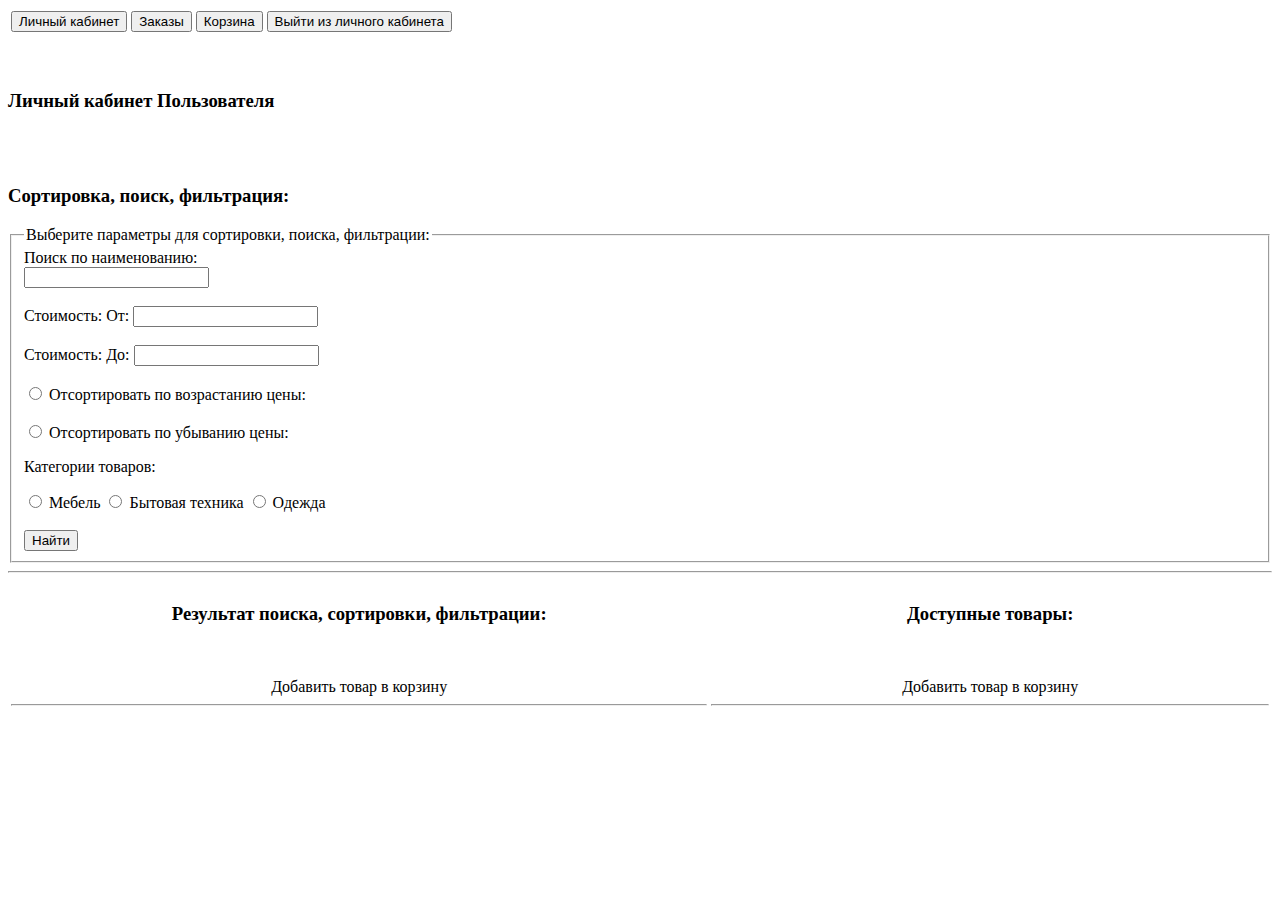
<file: target/classes/templates/user/index.html>
<!DOCTYPE html>
<html lang="en">
<head>
    <meta charset="UTF-8">
    <title>Личный кабинет</title>
    <link th:href="@{/css/index.css}" type="text/css" rel="stylesheet">
</head>
<body>
<table style="border: 0">
    <tbody>
    <tr>
        <td>
            <form method="get" th:action="@{/person_account}">
                <button type="submit">Личный кабинет</button>
            </form>
        </td>
        <td>
            <form method="get" th:action="@{/orders}">
                <input type="submit" value="Заказы">
            </form>
        </td>
        <td>
            <form method="get" th:action="@{/cart}">
                <button type="submit">Корзина</button>
            </form>
        </td>
        <td>
            <form method="post" th:action="@{/logout}">
                <button type="submit">Выйти из личного кабинета</button>
            </form>
        </td>
    </tr>
    </tbody>
</table>
<br><br>
<h3>Личный кабинет Пользователя</h3>
<br><br>
<h3>Сортировка, поиск, фильтрация:</h3>
<form th:method="POST" th:action="@{/person_account/product/search}">
    <fieldset>
        <legend>Выберите параметры для сортировки, поиска, фильтрации:</legend>
        <label for="search">Поиск по наименованию: </label>
        <br>
        <input type="text" id="search" name="search" th:value="*{value_search}">
        <br><br>
        <label for="ot">Стоимость: От:</label>
        <input type="text" name="ot" id="ot" th:value="*{value_price_ot}">
        <br><br>
        <label for="do">Стоимость: До:</label>
        <input type="text" name="do" id="do" th:value="*{value_price_do}">
        <br><br>
        <div>
            <input type="radio" id="ascending_price" name="price" value="sorted_by_ascending_price">
            <label for="ascending_price">Отсортировать по возрастанию цены:</label>
            <br><br>
            <input type="radio" id="descending_price" name="price" value="sorted_by_descending_price">
            <label for="descending_price">Отсортировать по убыванию цены:</label>
            <p>Категории товаров: </p>
            <input type="radio" id="furniture" name="contract" value="furniture">
            <label for="furniture">Мебель</label>
            <input type="radio" id="appliances" name="contract" value="appliances">
            <label for="appliances">Бытовая техника</label>
            <input type="radio" id="clothes" name="contract" value="clothes">
            <label for="clothes">Одежда</label>
            <br>
            <br>
            <input type="submit" value="Найти">
        </div>
    </fieldset>
</form>
<hr>
<table  style="width: 100%" >
    <tbody style="vert-align: top">
    <tr style="text-align: center">
        <td style="vertical-align: top">
            <h3>Результат поиска, сортировки, фильтрации:</h3>
            <div th:each="product : ${search_product}">
                <img th:src="'/img/' + ${product.imageList[0].getFileName()}" width="300px">
                <br>
                <a th:href="@{/product/info/{id}(id=${product.getId()})}" th:text="${product.getTitle()}"></a>
                <p th:text="'Цена: ' + ${product.getPrice()}"></p>
                <a th:href="@{/cart/add/{id}(id=${product.getId()})}">Добавить товар в корзину</a>
                <hr>
            </div>
        </td>
        <td style="vertical-align: top">
            <h3>Доступные товары: </h3>
            <div th:each="product : ${products}">
                <img th:src="'/img/' + ${product.imageList[0].getFileName()}" width="300px">
                <br>
                <a th:href="@{/product/info/{id}(id=${product.getId()})}" th:text="${product.getTitle()}"></a>
                <p th:text="'Цена: ' + ${product.getPrice()}"></p>
                <a th:href="@{/cart/add/{id}(id=${product.getId()})}">Добавить товар в корзину</a>
                <hr>
            </div>
        </td>
    </tr>
    </tbody>
</table>
</body>
</html>
</file>
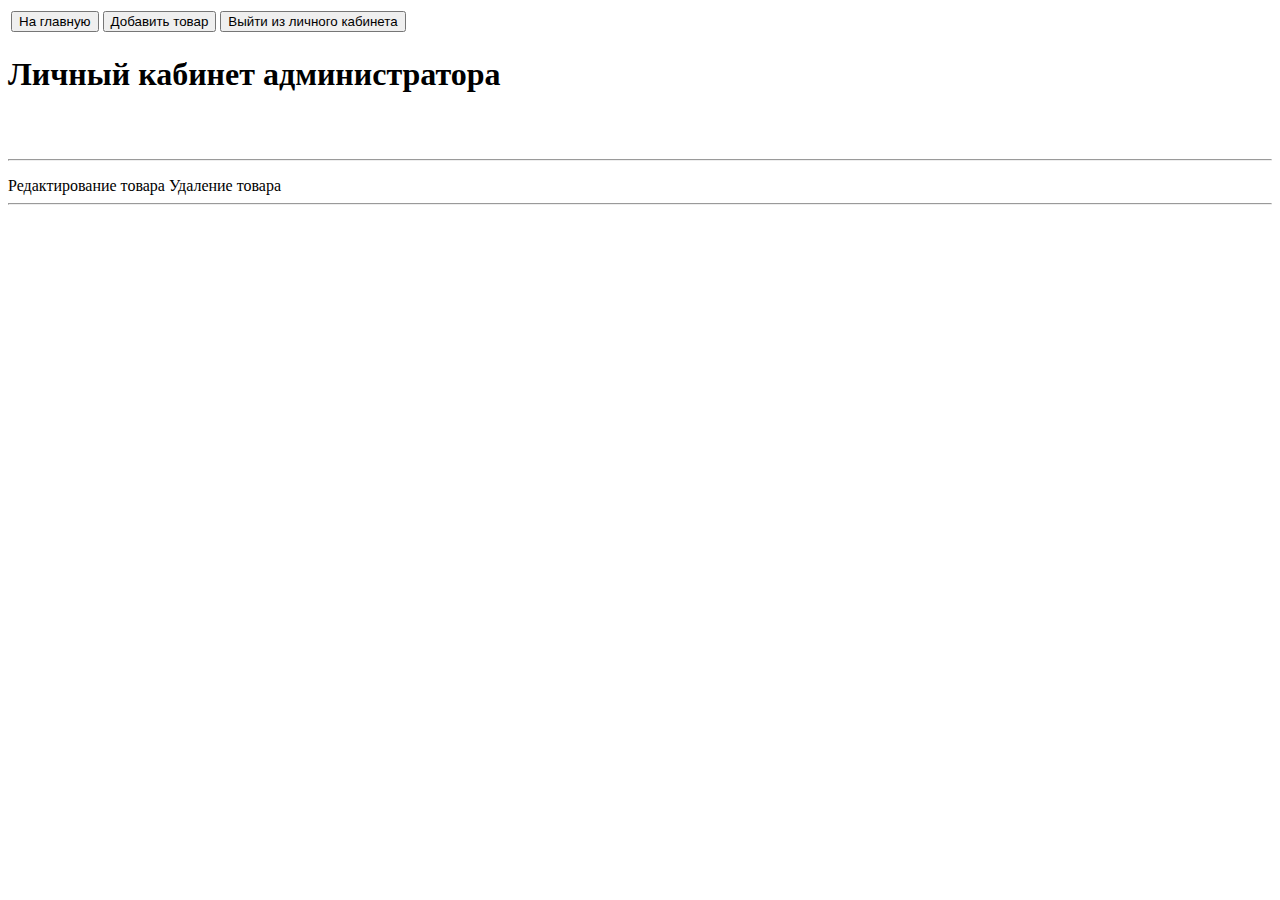
<file: target/classes/templates/admin.html>
<!DOCTYPE html>
<html lang="en">
<head>
    <meta charset="UTF-8">
    <title>Личный кабинет администратора</title>
    <link th:href="@{/css/index.css}" type="text/css" rel="stylesheet">
</head>
<body>
<table style="border: 0">
    <tbody>
    <tr>
        <td>
            <form method="get" th:action="@{/product}">
                <button type="submit">На главную</button>
            </form>
        </td>
        <td>
            <form method="get" th:action="@{/admin/product/add}">
                <button type="submit">Добавить товар</button>
            </form>
        </td>
        <td>
            <form method="post" th:action="@{/logout}">
                <button type="submit">Выйти из личного кабинета</button>
            </form>
        </td>
    </tr>
    </tbody>
</table>
<h1>Личный кабинет администратора</h1>
<br><br>
<hr>
<div th:each="product : ${products}">
    <p th:text="'Наименование: ' + ${product.getTitle()}"></p>
    <p th:text="'Описание: ' + ${product.getDescription()}"></p>
    <p th:text="'Цена: ' + ${product.getPrice()}"></p>
    <p th:text="'Cклад: ' + ${product.getWarehouse()}"></p>
    <p th:text="'Продавец: ' + ${product.getSeller()}"></p>
    <p th:text="'Категория: ' + ${product.getCategory().getName()}"></p>
    <a th:href="@{/admin/product/edit/{id}(id=${product.getId()})}">Редактирование товара</a>
    <a th:href="@{/admin/product/delete/{id}(id=${product.getId()})}">Удаление товара</a>
    <hr>
</div>
</body>
</html>
</file>
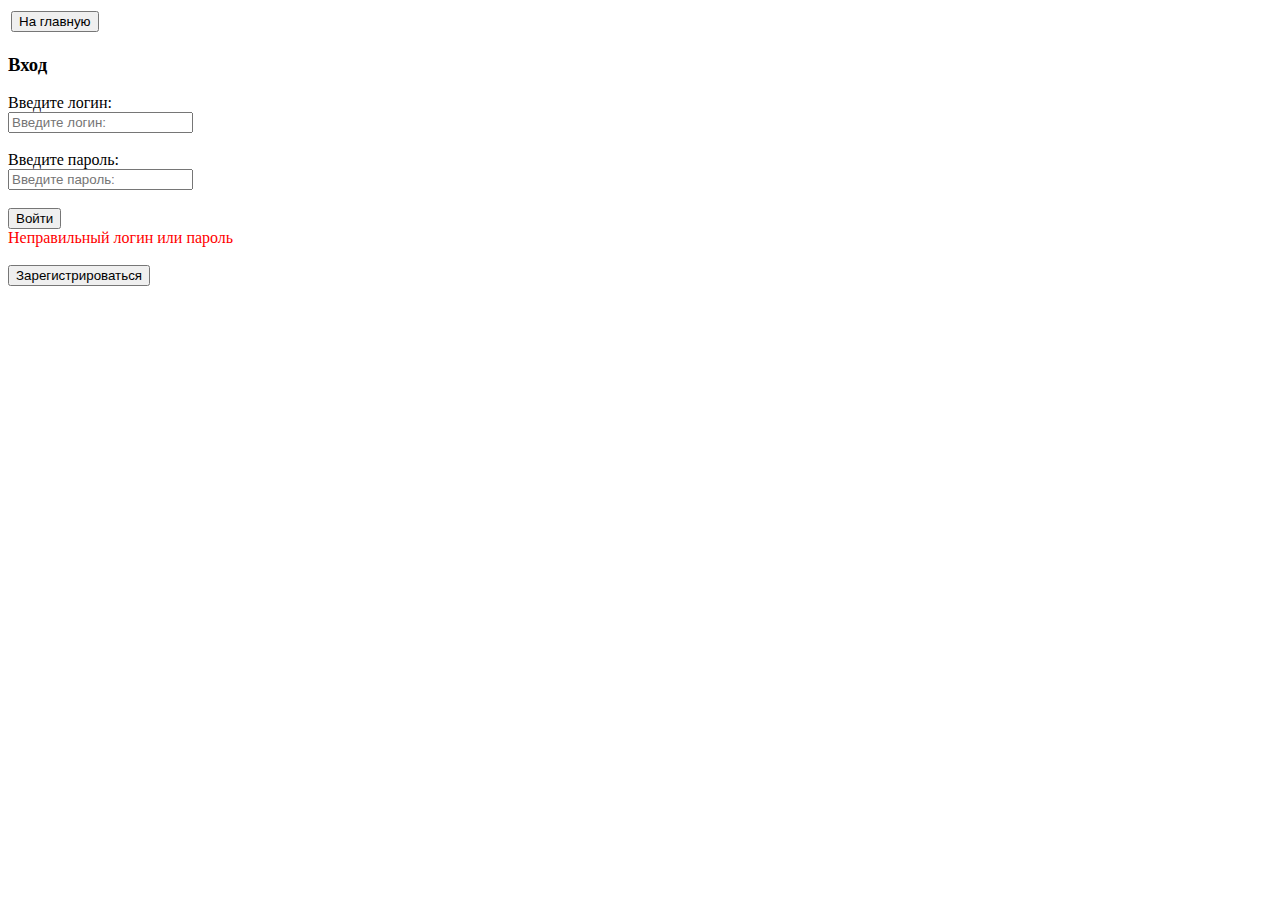
<file: target/classes/templates/authentication.html>
<!DOCTYPE html>
<html lang="en">
<head>
    <meta charset="UTF-8">
    <title>Аутентификация</title>
    <link th:href="@{/css/index.css}" type="text/css" rel="stylesheet">
</head>
<body>
<table>
    <tbody>
    <tr>
        <td>
            <form method="get" th:action="@{/product}">
                <button type="submit">На главную</button>
            </form>
        </td>
    </tr>
    </tbody>
</table>
<h3>Вход</h3>
<form method="post" action="/process_login">
    <input type="hidden" th:name="${_csrf.parameterName}" th:value="${_csrf.token}">
    <label for="username">Введите логин: </label><br>
    <input type="text" placeholder="Введите логин:  " name="username" id="username">
    <br>
    <br>
    <label for="password">Введите пароль: </label><br>
    <input type="password" placeholder="Введите пароль:" name="password" id="password">
    <br><br>
    <input type="submit" value="Войти">
</form>
<div th:if="${param.error}" style="color: red">
    Неправильный логин или пароль
</div>
<br>
<form method="get" th:action="@{/registration}">
    <button type="submit">Зарегистрироваться</button>
</form>
</body>
</html>
</file>
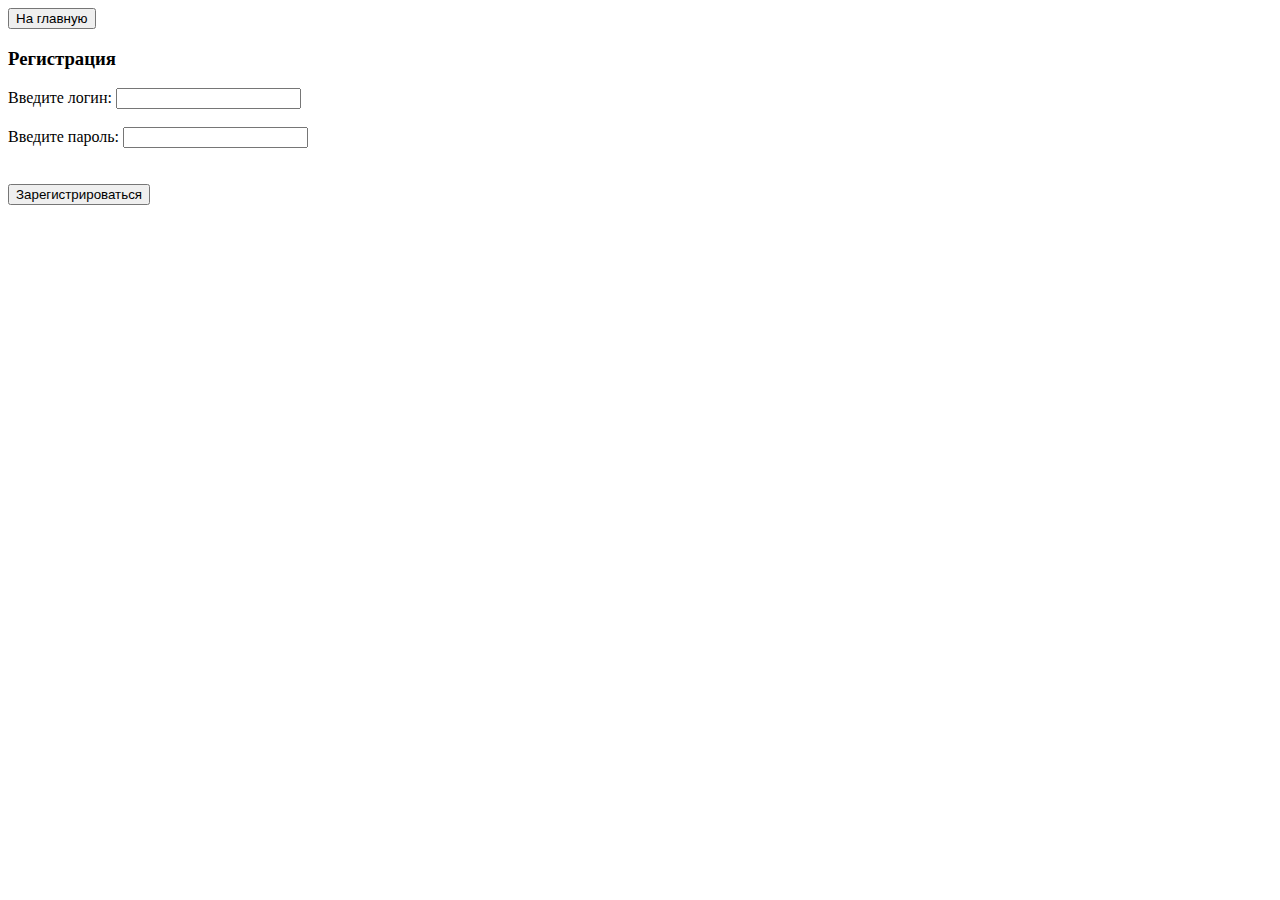
<file: target/classes/templates/registration.html>
<!DOCTYPE html>
<html lang="en">
<head>
    <meta charset="UTF-8">
    <title>Регистрация</title>
    <link th:href="@{/css/index.css}" type="text/css" rel="stylesheet">
</head>
<body>
<form method="get" th:action="@{/product}">
    <button type="submit">На главную</button>
</form>
<h3>Регистрация</h3>
<form method="post" th:actioin="@{/registration}" th:object="${person}">
    <input type="hidden" th:name="${_csrf.parameterName}" th:value="${_csrf.token}">
    <label for="login">Введите логин: </label>
    <input type="text" th:field="*{login}" id="login">
    <div style="color: red" th:if="${#fields.hasErrors('login')}" th:errors="*{login}"></div>
    <br>
    <label for="password">Введите пароль: </label>
    <input type="password" th:field="*{password}" id="password">
    <div style="color: red" th:if="${#fields.hasErrors('password')}" th:errors="*{password}"></div>
    <br><br>
    <input type="submit" value="Зарегистрироваться">
</form>
</body>
</html>
</file>
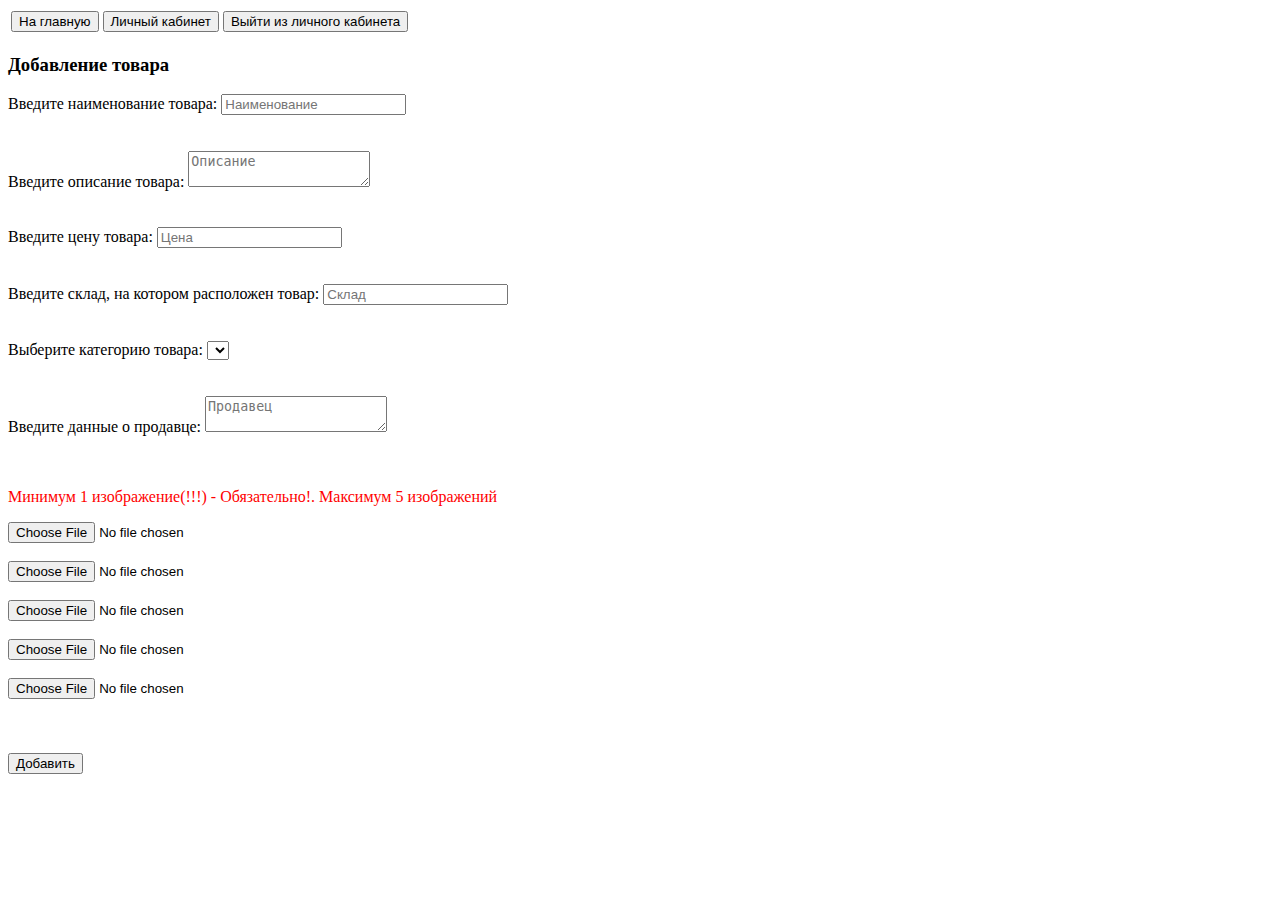
<file: target/classes/templates/product/addProduct.html>
<!DOCTYPE html>
<html lang="en">
<head>
    <meta charset="UTF-8">
    <title>Добавление товара</title>
    <link th:href="@{/css/index.css}" type="text/css" rel="stylesheet">
</head>
<body>
<table style="border: 0">
    <tbody>
    <tr>
        <td>
            <form method="get" th:action="@{/product}">
                <button type="submit">На главную</button>
            </form>
        </td>
        <td>
            <form method="get" th:action="@{/admin}">
                <button type="submit">Личный кабинет</button>
            </form>
        </td>
        <td>
            <form method="post" th:action="@{/logout}">
                <button type="submit">Выйти из личного кабинета</button>
            </form>
        </td>
    </tr>
    </tbody>
</table>
<h3>Добавление товара</h3>
<form th:method="POST" th:action="@{/admin/product/add}" th:object="${product}" enctype="multipart/form-data">
    <label for="title">Введите наименование товара: </label>
    <input type="text" th:field="*{title}" placeholder="Наименование" id="title">
    <div style="color: red" th:if="${#fields.hasErrors('title')}" th:errors="*{title}"></div>
    <br>
    <br>
    <label for="description">Введите описание товара: </label>
    <textarea th:field="*{description}" placeholder="Описание" id="description"></textarea>
    <div style="color: red" th:if="${#fields.hasErrors('description')}" th:errors="*{description}"></div>
    <br>
    <br>
    <label for="price">Введите цену товара: </label>
    <input type="number" th:field="*{price}" min="1" step="0.00" placeholder="Цена" id="price">
    <div style="color: red" th:if="${#fields.hasErrors('price')}" th:errors="*{price}"></div>
    <br>
    <br>
    <label for="warehouse">Введите cклад, на котором расположен товар: </label>
    <input type="text" th:field="*{warehouse}" placeholder="Cклад" id="warehouse">
    <div style="color: red" th:if="${#fields.hasErrors('warehouse')}" th:errors="*{warehouse}"></div>
    <br>
    <br>
    <label for="category">Выберите категорию товара: </label>
    <select name="category" th:field="*{category}" id="category">
        <div th:each="element : ${category}">
            <option th:text="${element.getName()}" th:value="${element.getId()}">
        </div>
    </select>
    <div style="color: red" th:if="${#fields.hasErrors('category')}" th:errors="*{category}"></div>
    <br>
    <br>
    <label for="seller">Введите данные о продавце: </label>
    <textarea th:field="*{seller}" placeholder="Продавец" id="seller"></textarea>
    <div style="color: red" th:if="${#fields.hasErrors('seller')}" th:errors="*{seller}"></div>
    <br>
    <br>
    <p style="color: red">Минимум 1 изображение(!!!) - Обязательно!. Максимум 5 изображений</p>
    <input type="file" name="file_one"><br><br>
    <input type="file" name="file_two"><br><br>
    <input type="file" name="file_three"><br><br>
    <input type="file" name="file_four"><br><br>
    <input type="file" name="file_five"><br><br>
    <br>
    <br>
    <input type="submit" value="Добавить">
</form>
</body>
</html>
</file>
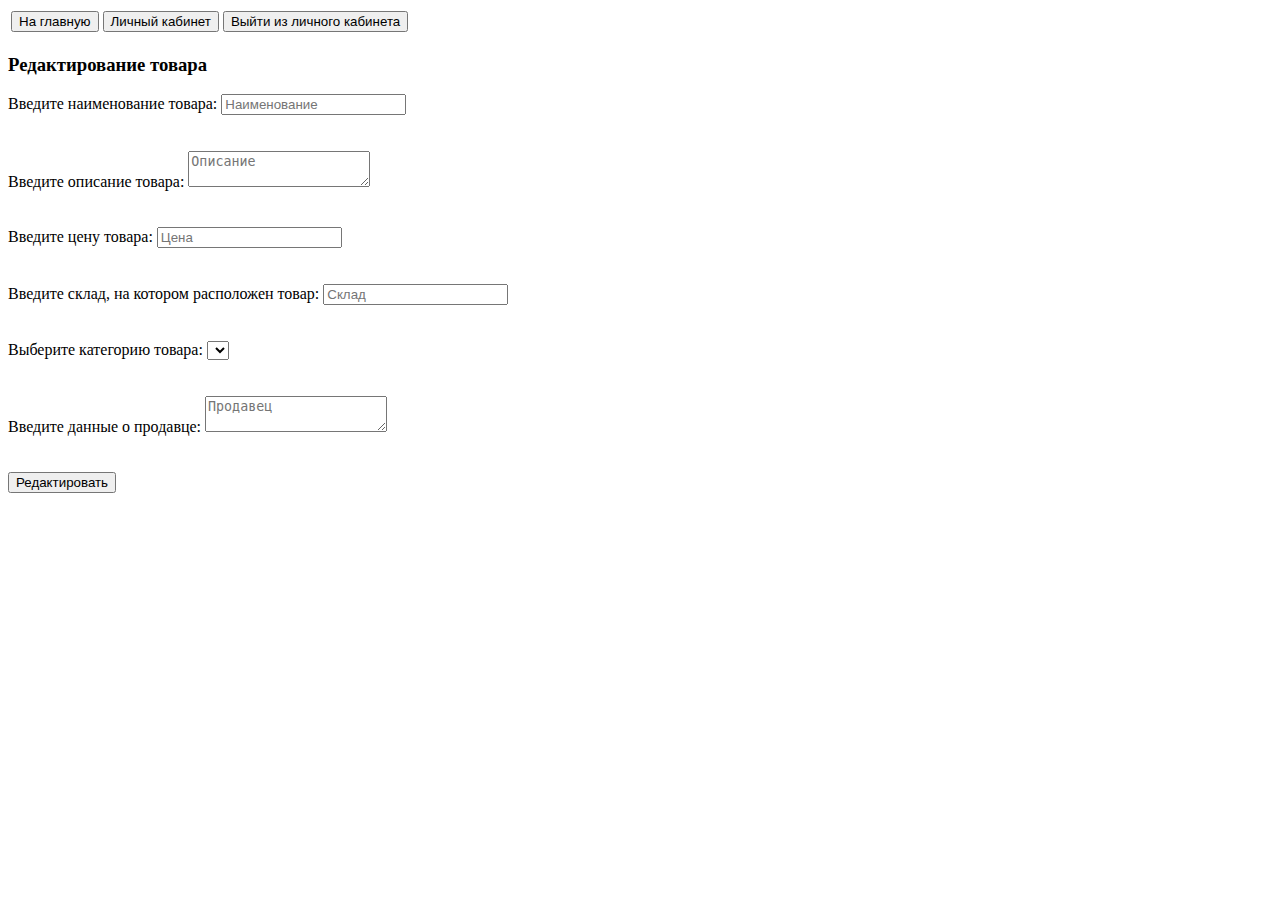
<file: target/classes/templates/product/editProduct.html>
<!DOCTYPE html>
<html lang="en">
<head>
    <meta charset="UTF-8">
    <title>Редактирование товара</title>
    <link th:href="@{/css/index.css}" type="text/css" rel="stylesheet">
</head>
<body>
<table style="border: 0">
    <tbody>
    <tr>
        <td>
            <form method="get" th:action="@{/product}">
                <button type="submit">На главную</button>
            </form>
        </td>
        <td>
            <form method="get" th:action="@{/admin}">
                <button type="submit">Личный кабинет</button>
            </form>
        </td>
        <td>
            <form method="post" th:action="@{/logout}">
                <button type="submit">Выйти из личного кабинета</button>
            </form>
        </td>
    </tr>
    </tbody>
</table>
<h3>Редактирование товара</h3>
<form th:method="POST" th:action="@{/admin/product/edit/{id}(id=${product.getId()})}" th:object="${product}" enctype="multipart/form-data">
    <label for="title">Введите наименование товара: </label>
    <input type="text" th:field="*{title}" placeholder="Наименование" id="title">
    <div style="color: red" th:if="${#fields.hasErrors('title')}" th:errors="*{title}"></div>
    <br>
    <br>
    <label for="description">Введите описание товара: </label>
    <textarea th:field="*{description}" placeholder="Описание" id="description"></textarea>
    <div style="color: red" th:if="${#fields.hasErrors('description')}" th:errors="*{description}"></div>
    <br>
    <br>
    <label for="price">Введите цену товара: </label>
    <input type="number" th:field="*{price}" min="1" step="0.00" placeholder="Цена" id="price">
    <div style="color: red" th:if="${#fields.hasErrors('price')}" th:errors="*{price}"></div>
    <br>
    <br>
    <label for="warehouse">Введите cклад, на котором расположен товар: </label>
    <input type="text" th:field="*{warehouse}" placeholder="Cклад" id="warehouse">
    <div style="color: red" th:if="${#fields.hasErrors('warehouse')}" th:errors="*{warehouse}"></div>
    <br>
    <br>
    <label for="category">Выберите категорию товара: </label>
    <select name="category" th:field="*{category}" id="category">
        <div th:each="element : ${category}">
            <option th:text="${element.getName()}" th:value="${element.getId()}">
        </div>
    </select>
    <div style="color: red" th:if="${#fields.hasErrors('category')}" th:errors="*{category}"></div>
    <br>
    <br>
    <label for="seller">Введите данные о продавце: </label>
    <textarea th:field="*{seller}" placeholder="Продавец" id="seller"></textarea>
    <div style="color: red" th:if="${#fields.hasErrors('seller')}" th:errors="*{seller}"></div>
    <br>
    <br>
    <input type="submit" value="Редактировать">
</form>
</body>
</html>
</file>
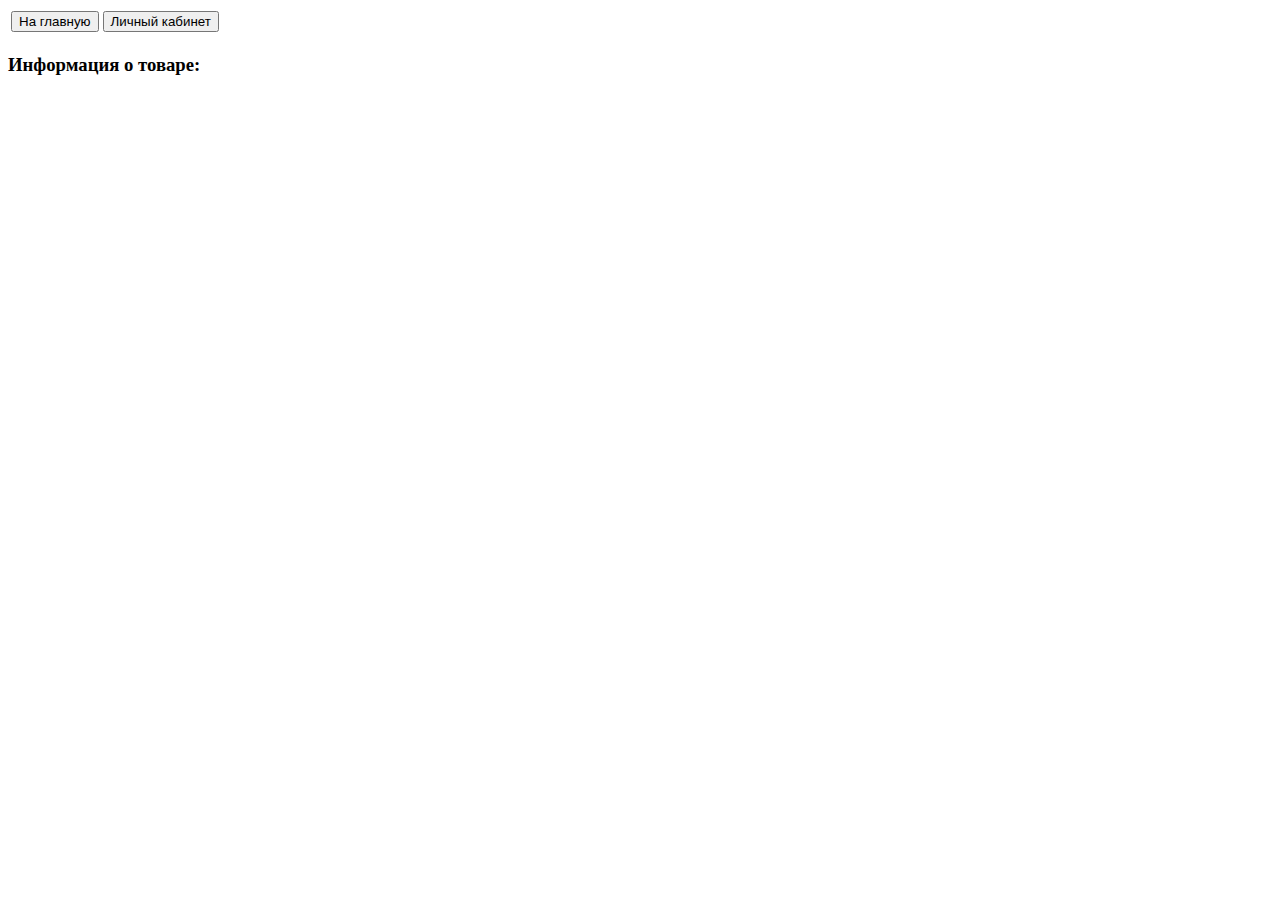
<file: target/classes/templates/product/infoProduct.html>
<!DOCTYPE html>
<html lang="en">
<head>
    <meta charset="UTF-8">
    <title>Информация о товаре</title>
    <link th:href="@{/css/index.css}" type="text/css" rel="stylesheet">
</head>
<body>
<table>
    <tbody>
    <tr>
        <td>
            <form method="get" th:action="@{/product}">
                <button type="submit">На главную</button>
            </form>
        </td>
        <td>
            <form method="get" th:action="@{/person_account}">
                <button type="submit">Личный кабинет</button>
            </form>
        </td>
    </tr>
    </tbody>
</table>
<h3>Информация о товаре: </h3>
<p th:text="'Наименование: ' + ${product.getTitle()}"></p>
<p th:text="'Описание: ' + ${product.getDescription()}"></p>
<p th:text="'Цена: ' + ${product.getPrice()}"></p>
<p th:text="'Cклад: ' + ${product.getWarehouse()}"></p>
<p th:text="'Продавец: ' + ${product.getSeller()}"></p>
<p th:text="'Категория: ' + ${product.getCategory().getName()}"></p>
<div th:each="img : ${product.getImageList()}">
    <img th:src="'/img/' + ${img.getFileName()}">
</div>
</body>
</html>
</file>
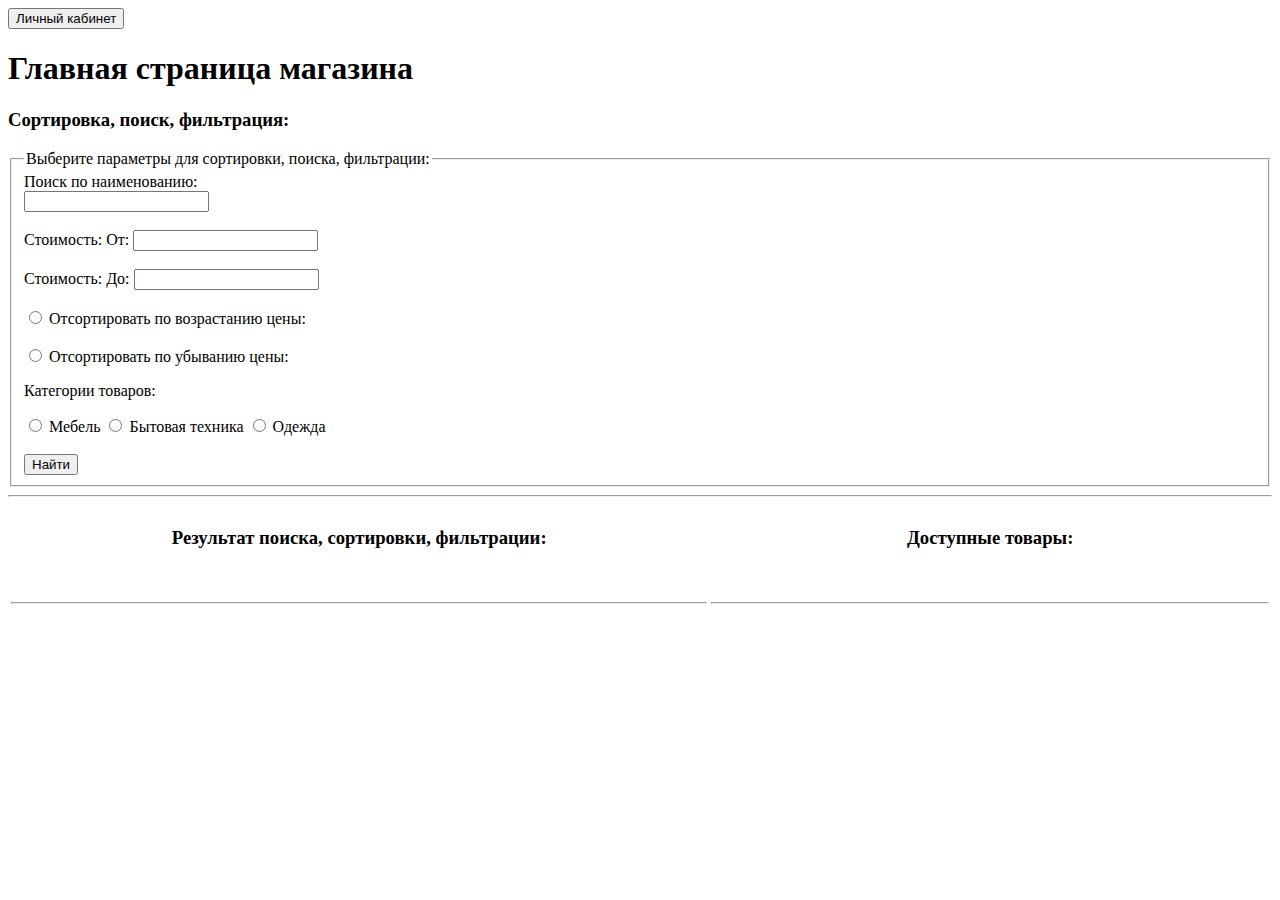
<file: target/classes/templates/product/product.html>
<!DOCTYPE html>
<html lang="en">
<head>
    <meta charset="UTF-8">
    <title>Список товаров</title>
    <link th:href="@{/css/index.css}" type="text/css" rel="stylesheet">
</head>
<body>
            <form method="get" th:action="@{/person_account}">
                <button type="submit">Личный кабинет</button>
            </form>

<h1>Главная страница магазина</h1>
<h3>Сортировка, поиск, фильтрация: </h3>
            <form th:method="POST" th:action="@{/product/search}">
                <fieldset>
                    <legend>Выберите параметры для сортировки, поиска, фильтрации:</legend>
                    <label for="search">Поиск по наименованию: </label>
                    <br>
                    <input type="text" id="search" name="search" th:value="*{value_search}">
                    <br><br>
                    <label for="ot">Стоимость: От:</label>
                    <input type="text" name="ot" id="ot" th:value="*{value_price_ot}">
                    <br><br>
                    <label for="do">Стоимость: До:</label>
                    <input type="text" name="do" id="do" th:value="*{value_price_do}">
                    <br><br>
                    <div>
                        <input type="radio" id="ascending_price" name="price" value="sorted_by_ascending_price">
                        <label for="ascending_price">Отсортировать по возрастанию цены:</label>
                        <br><br>
                        <input type="radio" id="descending_price" name="price" value="sorted_by_descending_price">
                        <label for="descending_price">Отсортировать по убыванию цены:</label>
                        <p>Категории товаров: </p>
                        <input type="radio" id="furniture" name="contract" value="furniture">
                        <label for="furniture">Мебель</label>
                        <input type="radio" id="appliances" name="contract" value="appliances">
                        <label for="appliances">Бытовая техника</label>
                        <input type="radio" id="clothes" name="contract" value="clothes">
                        <label for="clothes">Одежда</label>
                        <br>
                        <br>
                        <input type="submit" value="Найти">
                    </div>
                </fieldset>
            </form>
<hr>
            <table  style="width: 100%" >
                <tbody style="vert-align: top">
                <tr style="text-align: center">
                    <td style="vertical-align: top">
                        <h3>Результат поиска, сортировки, фильтрации:</h3>
                        <div th:each="product : ${search_product}">
                            <img th:src="'/img/' + ${product.imageList[0].getFileName()}" width="300px">
                            <br>
                            <a th:href="@{/product/info/{id}(id=${product.getId()})}" th:text="${product.getTitle()}"></a>
                            <p th:text="'Цена: ' + ${product.getPrice()}"></p>
                            <hr>
                        </div>
                    </td>
                    <td style="vertical-align: top">
                        <h3>Доступные товары: </h3>
                        <div th:each="product : ${products}">
                            <img th:src="'/img/' + ${product.imageList[0].getFileName()}" width="300px">
                            <br>
                            <a th:href="@{/product/info/{id}(id=${product.getId()})}" th:text="${product.getTitle()}"></a>
                            <p th:text="'Цена: ' + ${product.getPrice()}"></p>
                            <hr>
                        </div>
                    </td>
                </tr>
                </tbody>
            </table>
</body>
</html>
</file>
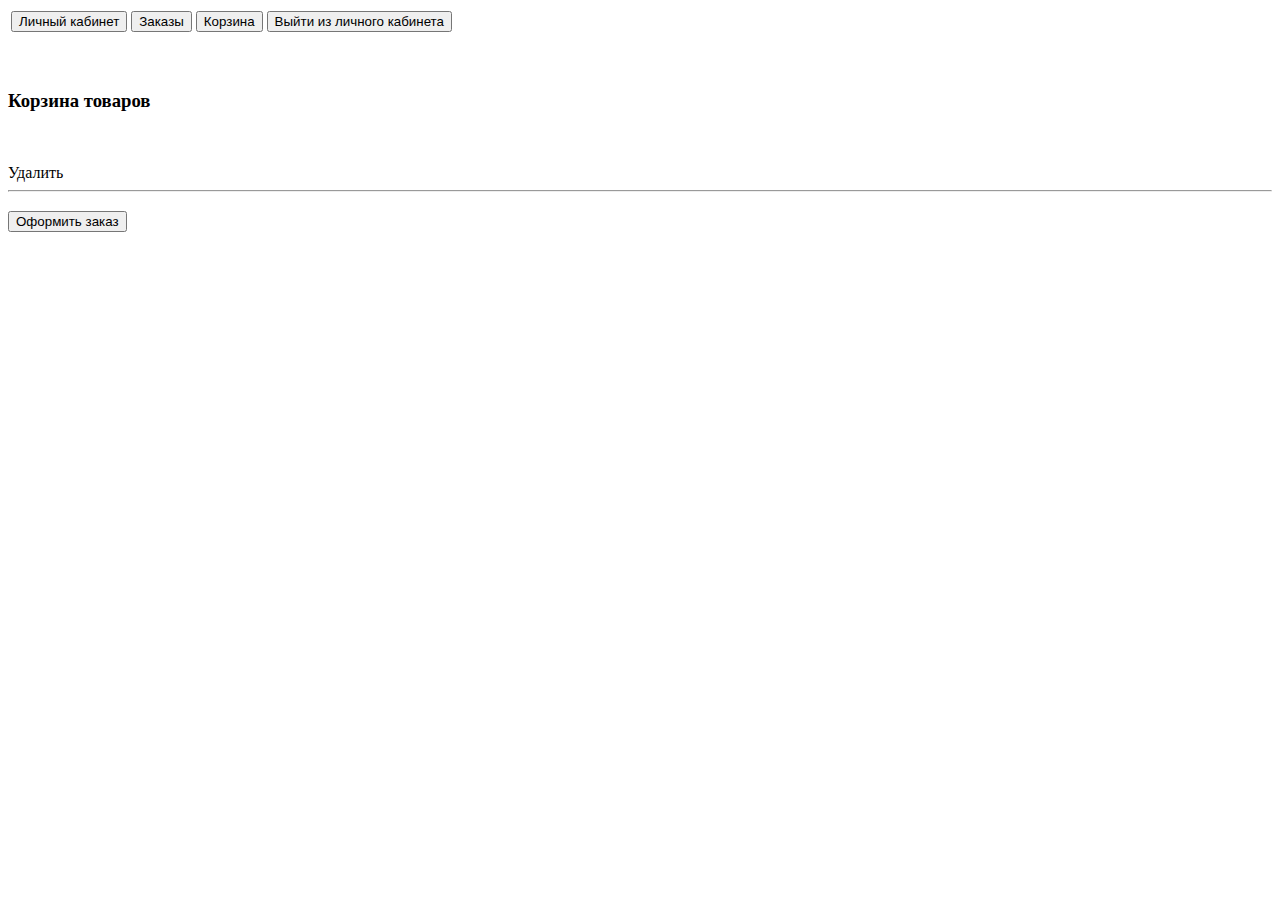
<file: target/classes/templates/user/cart.html>
<!DOCTYPE html>
<html lang="en">
<head>
    <meta charset="UTF-8">
    <title>Корзина</title>
    <link th:href="@{/css/index.css}" type="text/css" rel="stylesheet">
</head>
<body>
<table style="border: 0">
    <tbody>
    <tr>
        <td>
            <form method="get" th:action="@{/person_account}">
                <button type="submit">Личный кабинет</button>
            </form>
        </td>
        <td>
            <form method="get" th:action="@{/orders}">
                <input type="submit" value="Заказы">
            </form>
        </td>
        <td>
            <form method="get" th:action="@{/cart}">
                <button type="submit">Корзина</button>
            </form>
        </td>
        <td>
            <form method="post" th:action="@{/logout}">
                <button type="submit">Выйти из личного кабинета</button>
            </form>
        </td>
    </tr>
    </tbody>
</table>
<br><br>
<h3>Корзина товаров</h3>

<div th:each="product : ${cart_product}">
    <img th:src="'/img/' + ${product.imageList[0].getFileName()}" width="300px">
    <br>
    <a th:href="@{/product/info/{id}(id=${product.getId()})}" th:text="${product.getTitle()}"></a>
    <p th:text="'Цена: ' + ${product.getPrice()}"></p>
    <a th:href="@{/cart/delete/{id}(id=${product.getId()})}">Удалить</a>
    <hr>
</div>
<h3 th:text="'Итоговая цена: ' + ${price}"></h3>
<form method="get" th:action="@{/order/create}">
    <button type="submit">Оформить заказ</button>
</form>
<br><br><br><br><br><br><br><br><br><br>
</body>
</html>
</file>
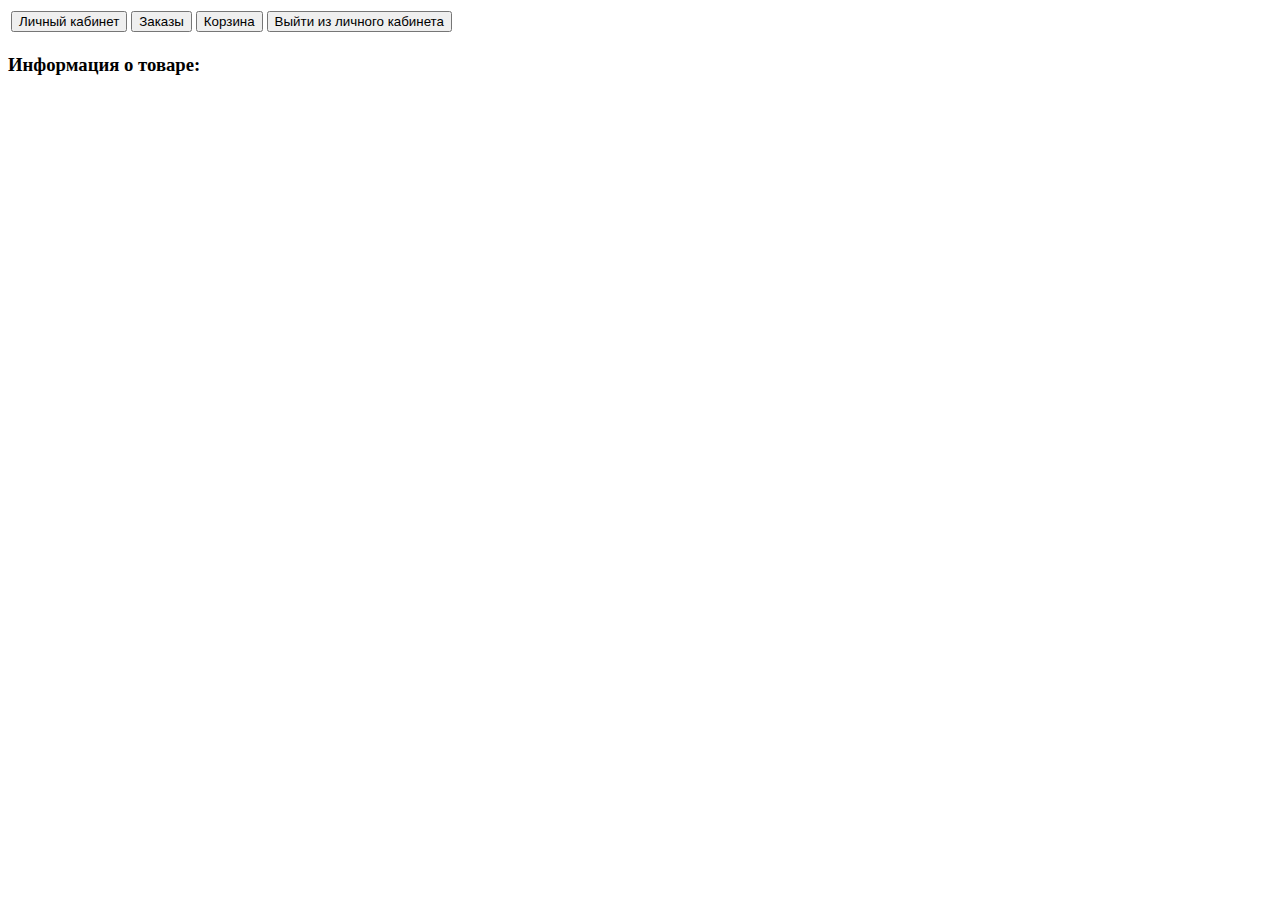
<file: target/classes/templates/user/infoProduct.html>
<!DOCTYPE html>
<html lang="en">
<head>
    <meta charset="UTF-8">
    <title>Информация о товаре</title>
    <link th:href="@{/css/index.css}" type="text/css" rel="stylesheet">
</head>
<body>
<table style="border: 0">
    <tbody>
    <tr>
        <td>
            <form method="get" th:action="@{/person_account}">
                <button type="submit">Личный кабинет</button>
            </form>
        </td>
        <td>
            <form method="get" th:action="@{/orders}">
                <input type="submit" value="Заказы">
            </form>
        </td>
        <td>
            <form method="get" th:action="@{/cart}">
                <button type="submit">Корзина</button>
            </form>
        </td>
        <td>
            <form method="post" th:action="@{/logout}">
                <button type="submit">Выйти из личного кабинета</button>
            </form>
        </td>
    </tr>
    </tbody>
</table>
<h3>Информация о товаре: </h3>
<p th:text="'Наименование: ' + ${product.getTitle()}"></p>
<p th:text="'Описание: ' + ${product.getDescription()}"></p>
<p th:text="'Цена: ' + ${product.getPrice()}"></p>
<p th:text="'Cклад: ' + ${product.getWarehouse()}"></p>
<p th:text="'Продавец: ' + ${product.getSeller()}"></p>
<p th:text="'Категория: ' + ${product.getCategory().getName()}"></p>
<div th:each="img : ${product.getImageList()}">
    <img th:src="'/img/' + ${img.getFileName()}">
</div>
</body>
</html>
</file>
